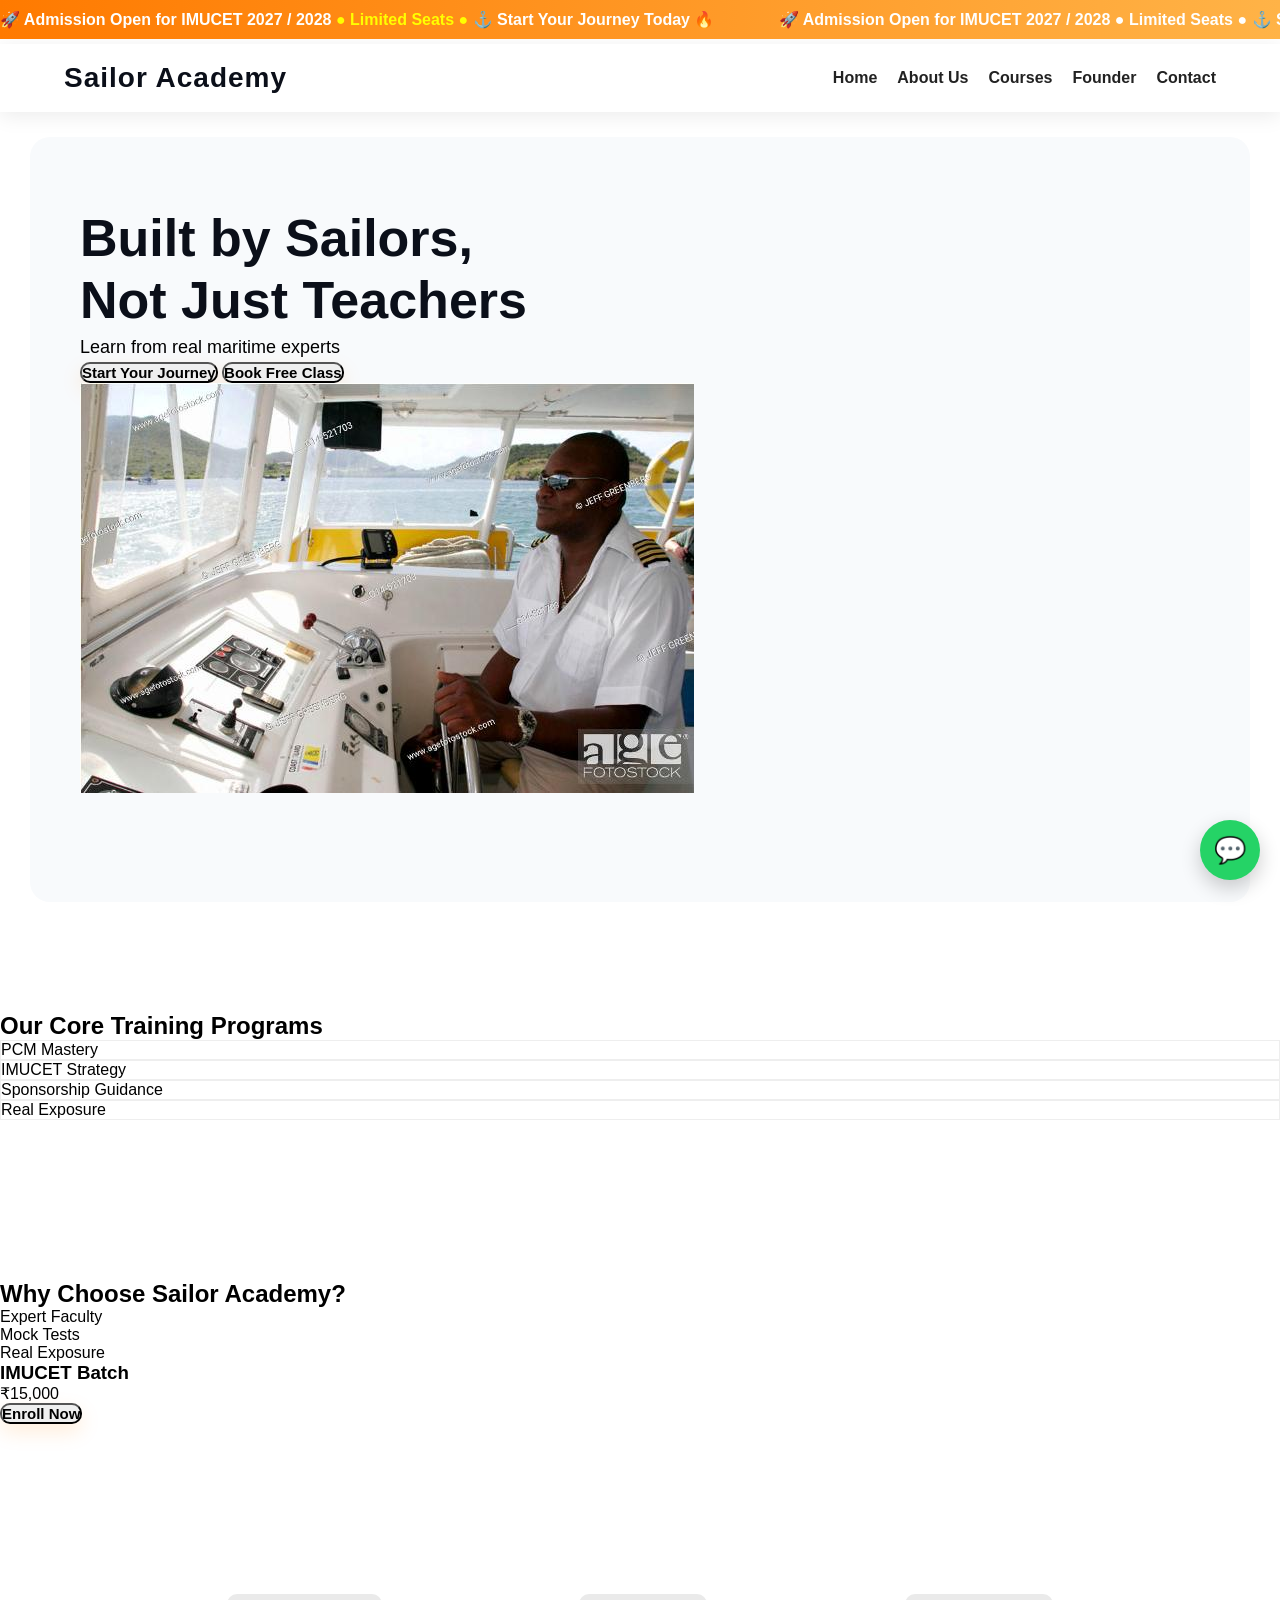
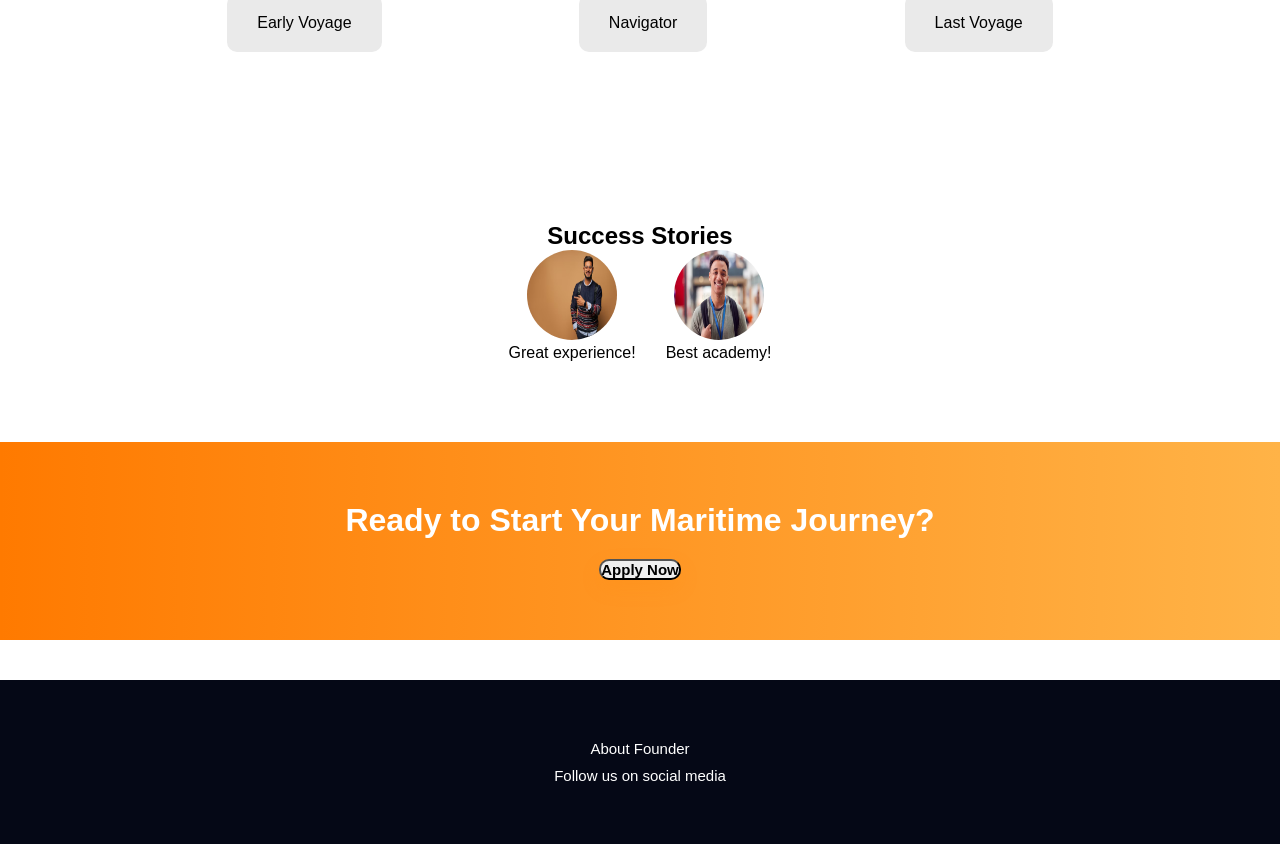
<file: index.html>
<!doctype html>
<html lang="en">
  <head>
    <meta charset="UTF-8" />
    <meta name="viewport" content="width=device-width, initial-scale=1.0" />
    <title>Sailor Academy</title>
    <link rel="stylesheet" href="style.css" />
  </head>

  <body>
    <!-- 🔥 TOP BANNER -->

    <div class="top-banner" onclick="openForm()">
      <div class="scroll-text">
        🚀 Admission Open for IMUCET 2027 / 2028
        <span class="highlight">● Limited Seats ●</span>
        ⚓ Start Your Journey Today 🔥
      </div>
    </div>

    <!-- 🔹 NAVBAR -->
    <header>
      <div class="navbar">
        <h2 class="logo">Sailor Academy</h2>

        <div class="menu-toggle" onclick="toggleMenu()">☰</div>

        <nav id="navMenu">
          <a href="index.html">Home</a>
          <a href="about.html">About Us</a>
          <a href="courses.html">Courses</a>
          <a href="founder.html">Founder</a>
          <a href="contact.html">Contact</a>
        </nav>
      </div>
    </header>

    <!-- 🔥 HERO -->
    <section class="hero">
      <div class="hero-text">
        <h1>Built by Sailors,<br />Not Just Teachers</h1>
        <p>Learn from real maritime experts</p>

        <!-- ✅ FORM BUTTON -->
        <button onclick="openForm()">Start Your Journey</button>

        <button class="secondary" onclick="openForm()">Book Free Class</button>
      </div>

      <div class="hero-img">
        <img src="hero.jpg" alt="Hero Image" />
      </div>
    </section>

    <!-- 🔹 PROGRAMS -->
    <section class="programs fade-in">
      <h2>Our Core Training Programs</h2>

      <div class="cards">
        <div class="card">PCM Mastery</div>
        <div class="card">IMUCET Strategy</div>
        <div class="card">Sponsorship Guidance</div>
        <div class="card">Real Exposure</div>
      </div>
    </section>

    <!-- 🔹 WHY -->
    <section class="why fade-in">
      <div>
        <h2>Why Choose Sailor Academy?</h2>
        <ul>
          <li>Expert Faculty</li>
          <li>Mock Tests</li>
          <li>Real Exposure</li>
        </ul>
      </div>

      <div class="price-box">
        <h3>IMUCET Batch</h3>
        <p>₹15,000</p>
        <button onclick="openForm()">Enroll Now</button>
      </div>
    </section>

    <!-- 🔹 OPTIONS -->
    <section class="options">
      <div class="opt">Early Voyage</div>
      <div class="opt">Navigator</div>
      <div class="opt">Last Voyage</div>
    </section>

    <!-- 🔹 REVIEWS -->
    <section class="reviews fade-in">
      <h2>Success Stories</h2>
      <div class="review-container">
        <div class="review">
          <img src="student1.jpg" />
          <p>Great experience!</p>
        </div>

        <div class="review">
          <img src="student2.jpg" />
          <p>Best academy!</p>
        </div>
      </div>
    </section>
    <a href="https://wa.me/919548490154" class="whatsapp" target="_blank">
      💬
    </a>
    <section class="cta-strip">
      <h2>Ready to Start Your Maritime Journey?</h2>
      <button onclick="openForm()">Apply Now</button>
    </section>

    <!-- 🔹 FOOTER -->
    <footer>
      <p>About Founder</p>
      <p>Follow us on social media</p>
    </footer>

    <!-- 🔥 JS FILE LINK -->
    <script src="script.js"></script>
  </body>
</html>
</file>
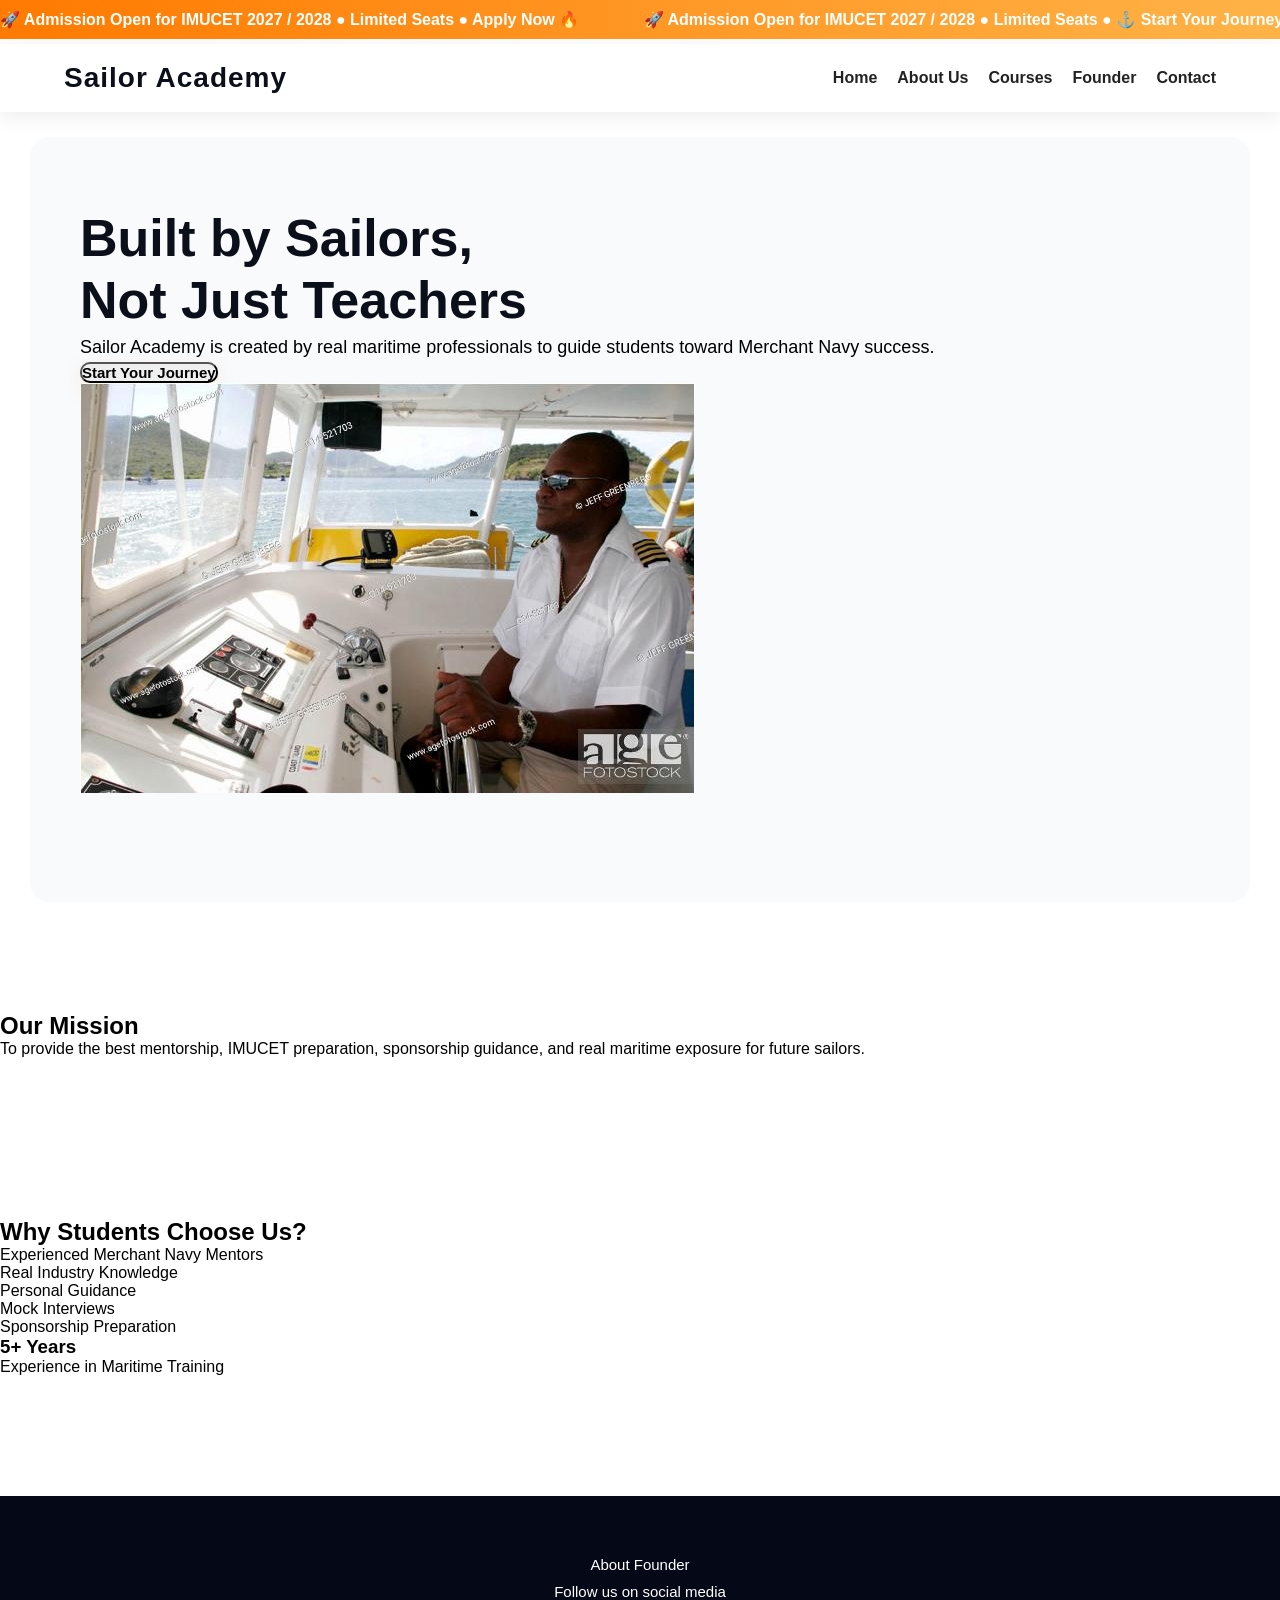
<file: about.html>
<!doctype html>
<html lang="en">
  <head>
    <meta charset="UTF-8" />
    <meta name="viewport" content="width=device-width, initial-scale=1.0" />
    <title>About Us - Sailor Academy</title>
    <link rel="stylesheet" href="style.css" />
  </head>
  <body>
    <!-- TOP BANNER -->
    <div class="top-banner">
      <div class="scroll-text">
        🚀 Admission Open for IMUCET 2027 / 2028 ● Limited Seats ● Apply Now 🔥
      </div>
    </div>

    <!-- NAVBAR -->
    <header>
      <div class="navbar">
        <h2 class="logo">Sailor Academy</h2>

        <div class="menu-toggle" onclick="toggleMenu()">☰</div>

        <nav id="navMenu">
          <a href="index.html">Home</a>
          <a href="about.html">About Us</a>
          <a href="courses.html">Courses</a>
          <a href="founder.html">Founder</a>
          <a href="contact.html">Contact</a>
        </nav>
      </div>
    </header>

    <!-- ABOUT HERO -->
    <section class="hero">
      <div class="hero-text">
        <h1>Built by Sailors,<br />Not Just Teachers</h1>
        <p>
          Sailor Academy is created by real maritime professionals to guide
          students toward Merchant Navy success.
        </p>

        <button onclick="openForm()">Start Your Journey</button>
      </div>

      <div class="hero-img">
        <img src="hero.jpg" alt="About Image" />
      </div>
    </section>

    <!-- MISSION -->
    <section class="programs">
      <h2>Our Mission</h2>
      <p>
        To provide the best mentorship, IMUCET preparation, sponsorship
        guidance, and real maritime exposure for future sailors.
      </p>
    </section>

    <!-- WHY US -->
    <section class="why">
      <div>
        <h2>Why Students Choose Us?</h2>
        <ul>
          <li>Experienced Merchant Navy Mentors</li>
          <li>Real Industry Knowledge</li>
          <li>Personal Guidance</li>
          <li>Mock Interviews</li>
          <li>Sponsorship Preparation</li>
        </ul>
      </div>

      <div class="price-box">
        <h3>5+ Years</h3>
        <p>Experience in Maritime Training</p>
      </div>
    </section>

    <!-- FOOTER -->
    <footer>
      <p>About Founder</p>
      <p>Follow us on social media</p>
    </footer>

    <script src="script.js"></script>
  </body>
</html>
</file>
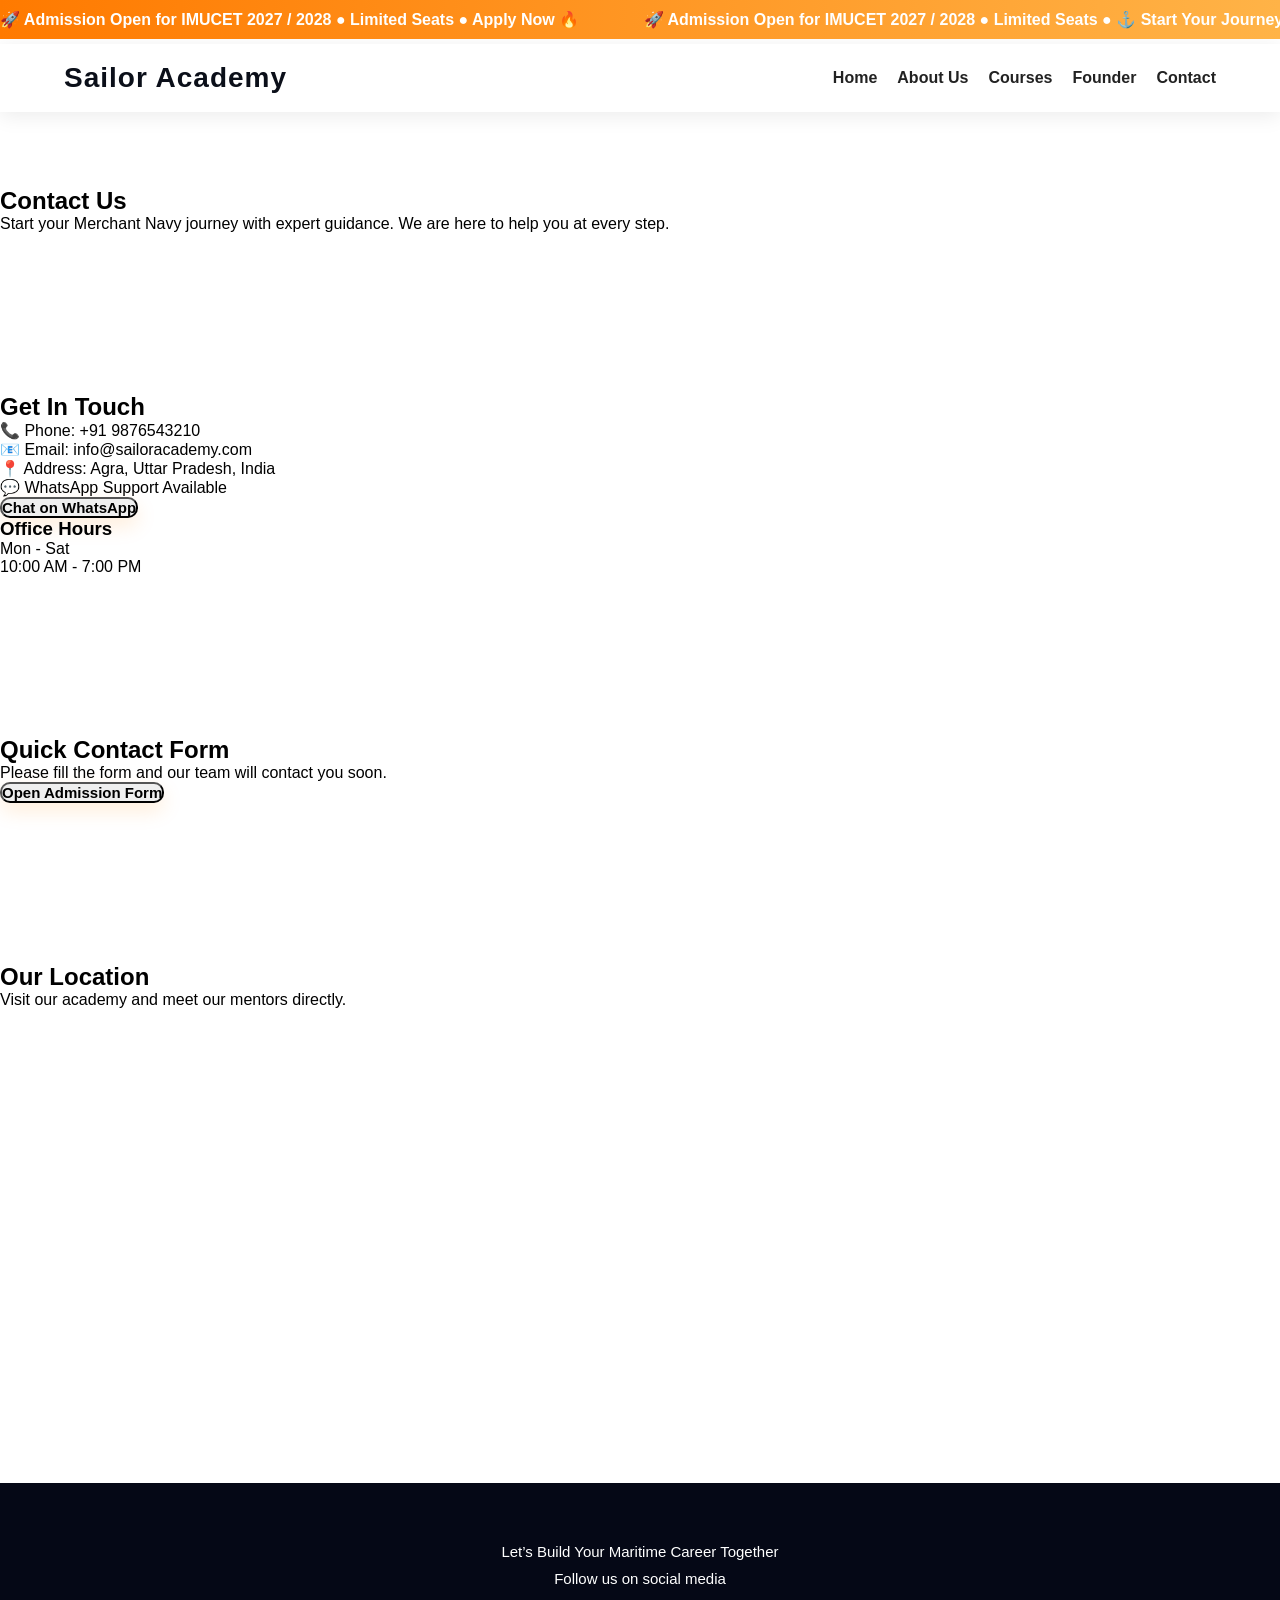
<file: contact.html>
<!doctype html>
<html lang="en">
  <head>
    <meta charset="UTF-8" />
    <meta name="viewport" content="width=device-width, initial-scale=1.0" />
    <title>Contact - Sailor Academy</title>
    <link rel="stylesheet" href="style.css" />
  </head>
  <body>
    <!-- TOP BANNER -->
    <div class="top-banner">
      <div class="scroll-text">
        🚀 Admission Open for IMUCET 2027 / 2028 ● Limited Seats ● Apply Now 🔥
      </div>
    </div>

    <!-- NAVBAR -->
    <header>
      <div class="navbar">
        <h2 class="logo">Sailor Academy</h2>

        <div class="menu-toggle" onclick="toggleMenu()">☰</div>

        <nav id="navMenu">
          <a href="index.html">Home</a>
          <a href="about.html">About Us</a>
          <a href="courses.html">Courses</a>
          <a href="founder.html">Founder</a>
          <a href="contact.html">Contact</a>
        </nav>
      </div>
    </header>

    <!-- CONTACT HERO -->
    <section class="programs">
      <h2>Contact Us</h2>
      <p>
        Start your Merchant Navy journey with expert guidance. We are here to
        help you at every step.
      </p>
    </section>

    <!-- CONTACT INFO -->
    <section class="why">
      <div>
        <h2>Get In Touch</h2>
        <ul>
          <li>📞 Phone: +91 9876543210</li>
          <li>📧 Email: info@sailoracademy.com</li>
          <li>📍 Address: Agra, Uttar Pradesh, India</li>
          <li>💬 WhatsApp Support Available</li>
        </ul>

        <button onclick="window.open('https://wa.me/919876543210', '_blank')">
          Chat on WhatsApp
        </button>
      </div>

      <div class="price-box">
        <h3>Office Hours</h3>
        <p>Mon - Sat</p>
        <p>10:00 AM - 7:00 PM</p>
      </div>
    </section>

    <!-- CONTACT FORM -->
    <section class="programs">
      <h2>Quick Contact Form</h2>
      <p>Please fill the form and our team will contact you soon.</p>

      <button onclick="openForm()">Open Admission Form</button>
    </section>

    <!-- GOOGLE MAP -->
    <section class="programs">
      <h2>Our Location</h2>
      <p>Visit our academy and meet our mentors directly.</p>

      <iframe
        src="https://www.google.com/maps/embed?pb=!1m18..."
        width="100%"
        height="350"
        style="border: 0; border-radius: 12px"
        allowfullscreen=""
        loading="lazy"
      >
      </iframe>
    </section>

    <!-- FOOTER -->
    <footer>
      <p>Let’s Build Your Maritime Career Together</p>
      <p>Follow us on social media</p>
    </footer>

    <script src="script.js"></script>
  </body>
</html>
</file>
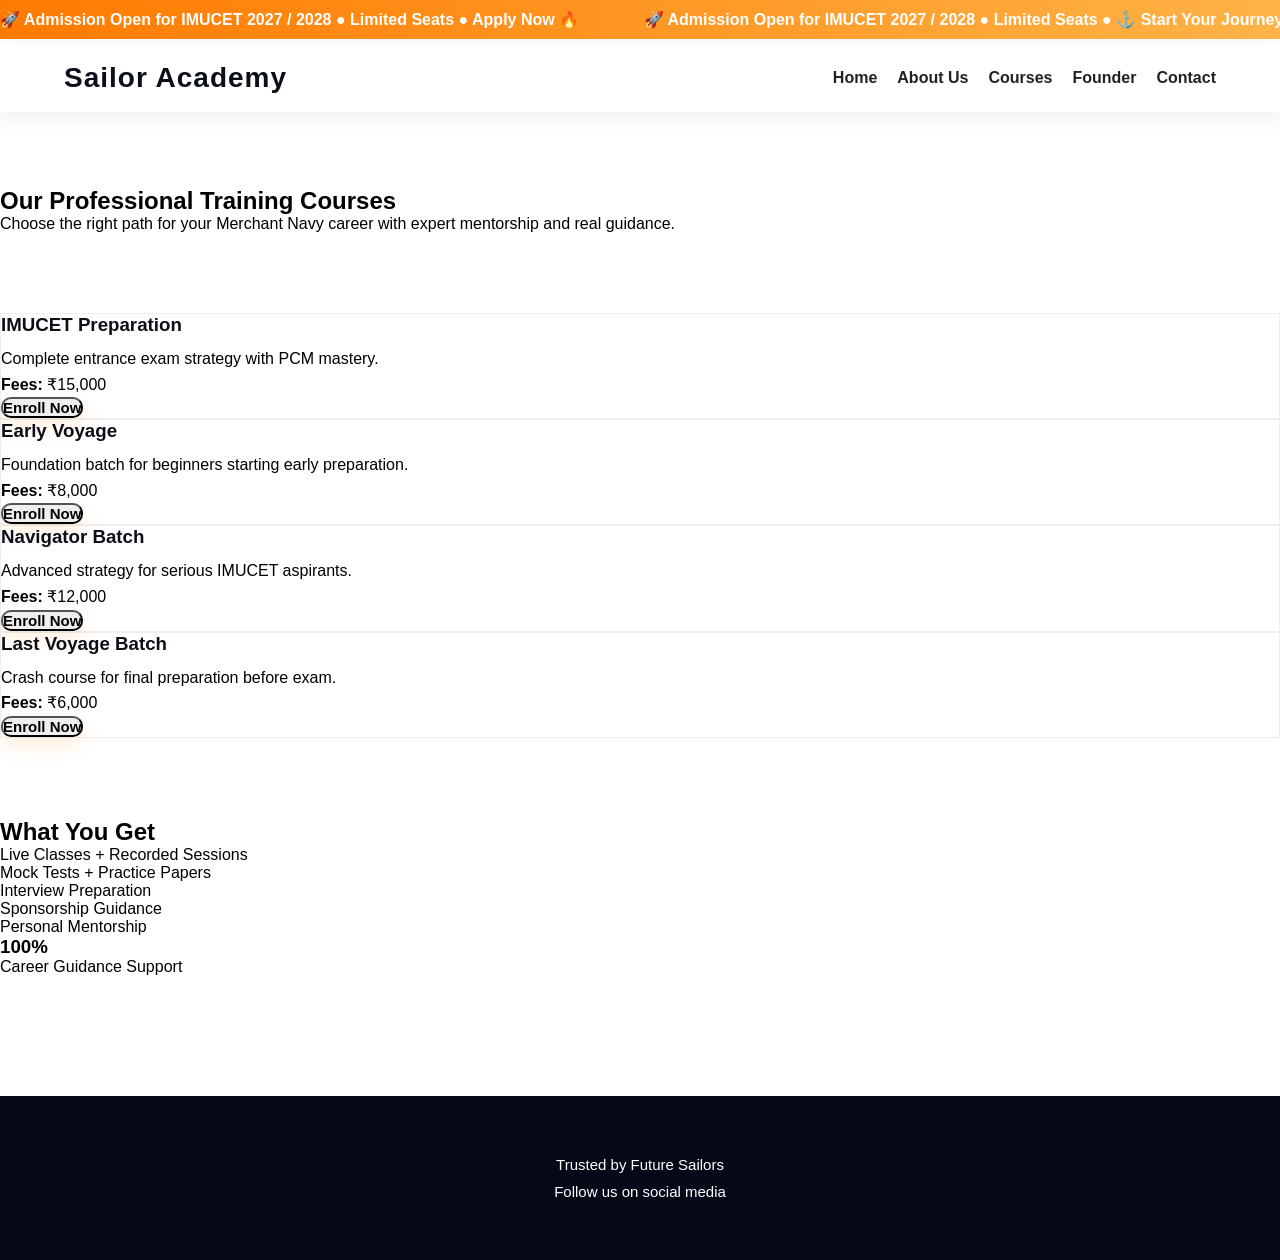
<file: courses.html>
<!doctype html>
<html lang="en">
  <head>
    <meta charset="UTF-8" />
    <meta name="viewport" content="width=device-width, initial-scale=1.0" />
    <title>Courses - Sailor Academy</title>
    <link rel="stylesheet" href="style.css" />
  </head>
  <body>
    <!-- TOP BANNER -->
    <div class="top-banner">
      <div class="scroll-text">
        🚀 Admission Open for IMUCET 2027 / 2028 ● Limited Seats ● Apply Now 🔥
      </div>
    </div>

    <!-- NAVBAR -->
    <header>
      <div class="navbar">
        <h2 class="logo">Sailor Academy</h2>

        <div class="menu-toggle" onclick="toggleMenu()">☰</div>

        <nav id="navMenu">
          <a href="index.html">Home</a>
          <a href="about.html">About Us</a>
          <a href="courses.html">Courses</a>
          <a href="founder.html">Founder</a>
          <a href="contact.html">Contact</a>
        </nav>
      </div>
    </header>

    <!-- PAGE HERO -->
    <section class="programs">
      <h2>Our Professional Training Courses</h2>
      <p>
        Choose the right path for your Merchant Navy career with expert
        mentorship and real guidance.
      </p>
    </section>

    <!-- COURSE CARDS -->
    <section class="cards">
      <div class="card">
        <h3>IMUCET Preparation</h3>
        <p>Complete entrance exam strategy with PCM mastery.</p>
        <p><strong>Fees:</strong> ₹15,000</p>
        <button onclick="openForm()">Enroll Now</button>
      </div>

      <div class="card">
        <h3>Early Voyage</h3>
        <p>Foundation batch for beginners starting early preparation.</p>
        <p><strong>Fees:</strong> ₹8,000</p>
        <button onclick="openForm()">Enroll Now</button>
      </div>

      <div class="card">
        <h3>Navigator Batch</h3>
        <p>Advanced strategy for serious IMUCET aspirants.</p>
        <p><strong>Fees:</strong> ₹12,000</p>
        <button onclick="openForm()">Enroll Now</button>
      </div>

      <div class="card">
        <h3>Last Voyage Batch</h3>
        <p>Crash course for final preparation before exam.</p>
        <p><strong>Fees:</strong> ₹6,000</p>
        <button onclick="openForm()">Enroll Now</button>
      </div>
    </section>

    <!-- EXTRA SUPPORT -->
    <section class="why">
      <div>
        <h2>What You Get</h2>
        <ul>
          <li>Live Classes + Recorded Sessions</li>
          <li>Mock Tests + Practice Papers</li>
          <li>Interview Preparation</li>
          <li>Sponsorship Guidance</li>
          <li>Personal Mentorship</li>
        </ul>
      </div>

      <div class="price-box">
        <h3>100%</h3>
        <p>Career Guidance Support</p>
      </div>
    </section>

    <!-- FOOTER -->
    <footer>
      <p>Trusted by Future Sailors</p>
      <p>Follow us on social media</p>
    </footer>

    <script src="script.js"></script>
  </body>
</html>
</file>
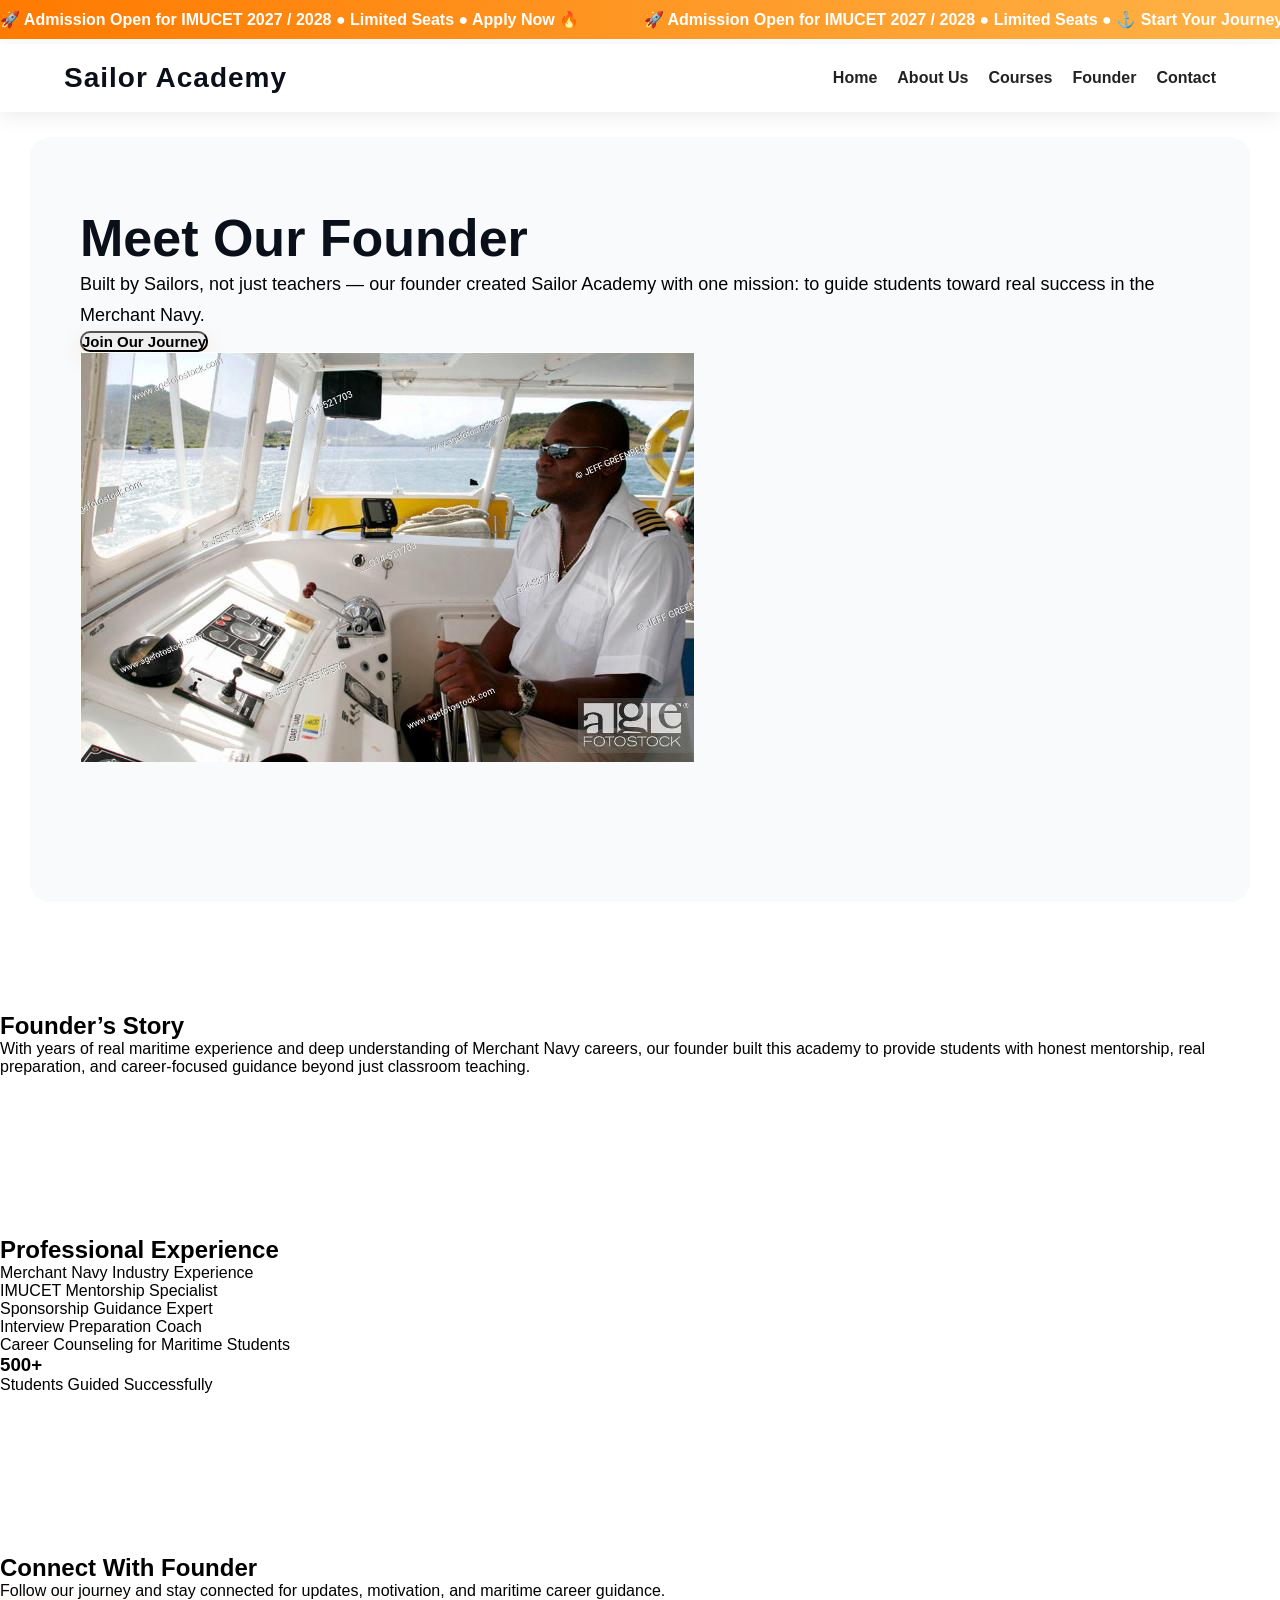
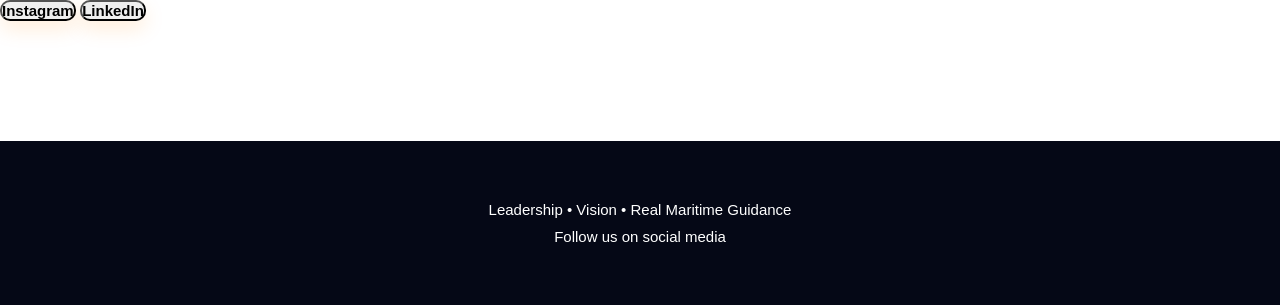
<file: founder.html>
<!doctype html>
<html lang="en">
  <head>
    <meta charset="UTF-8" />
    <meta name="viewport" content="width=device-width, initial-scale=1.0" />
    <title>Founder - Sailor Academy</title>
    <link rel="stylesheet" href="style.css" />
  </head>
  <body>
    <!-- TOP BANNER -->
    <div class="top-banner">
      <div class="scroll-text">
        🚀 Admission Open for IMUCET 2027 / 2028 ● Limited Seats ● Apply Now 🔥
      </div>
    </div>

    <!-- NAVBAR -->
    <header>
      <div class="navbar">
        <h2 class="logo">Sailor Academy</h2>

        <div class="menu-toggle" onclick="toggleMenu()">☰</div>

        <nav id="navMenu">
          <a href="index.html">Home</a>
          <a href="about.html">About Us</a>
          <a href="courses.html">Courses</a>
          <a href="founder.html">Founder</a>
          <a href="contact.html">Contact</a>
        </nav>
      </div>
    </header>

    <!-- FOUNDER HERO -->
    <section class="hero">
      <div class="hero-text">
        <h1>Meet Our Founder</h1>
        <p>
          Built by Sailors, not just teachers — our founder created Sailor
          Academy with one mission: to guide students toward real success in the
          Merchant Navy.
        </p>

        <button onclick="openForm()">Join Our Journey</button>
      </div>

      <div class="hero-img">
        <img src="hero.jpg" alt="Founder Image" />
      </div>
    </section>

    <!-- FOUNDER STORY -->
    <section class="programs">
      <h2>Founder’s Story</h2>
      <p>
        With years of real maritime experience and deep understanding of
        Merchant Navy careers, our founder built this academy to provide
        students with honest mentorship, real preparation, and career-focused
        guidance beyond just classroom teaching.
      </p>
    </section>

    <!-- EXPERIENCE -->
    <section class="why">
      <div>
        <h2>Professional Experience</h2>
        <ul>
          <li>Merchant Navy Industry Experience</li>
          <li>IMUCET Mentorship Specialist</li>
          <li>Sponsorship Guidance Expert</li>
          <li>Interview Preparation Coach</li>
          <li>Career Counseling for Maritime Students</li>
        </ul>
      </div>

      <div class="price-box">
        <h3>500+</h3>
        <p>Students Guided Successfully</p>
      </div>
    </section>

    <!-- SOCIAL CONNECT -->
    <section class="programs">
      <h2>Connect With Founder</h2>
      <p>
        Follow our journey and stay connected for updates, motivation, and
        maritime career guidance.
      </p>

      <button onclick="window.open('https://instagram.com', '_blank')">
        Instagram
      </button>

      <button onclick="window.open('https://linkedin.com', '_blank')">
        LinkedIn
      </button>
    </section>

    <!-- FOOTER -->
    <footer>
      <p>Leadership • Vision • Real Maritime Guidance</p>
      <p>Follow us on social media</p>
    </footer>

    <script src="script.js"></script>
  </body>
</html>
</file>
<file: style.css>
* {
  margin: 0;
  padding: 0;
  box-sizing: border-box;
  font-family: 'Segoe UI', sans-serif;
}

/* MENU ICON */
.menu-toggle {
  display: none;
  font-size: 26px;
  cursor: pointer;
}

/* NAVBAR DEFAULT */
nav {
  display: flex;
  gap: 20px;
}

/* 🔥 MOBILE VIEW */
@media (max-width: 768px) {

  .menu-toggle {
    display: block;
    font-size: 34px;
    cursor: pointer;
    margin-top: 10px;
  }
  .navbar {
    flex-direction: column;
    align-items: center;
    padding: 20px;
  }

  nav {
    display: none;
    flex-direction: column;
    width: 100%;
    background: white;
    margin-top: 20px;
    border-radius: 12px;
    overflow: hidden;
    box-shadow: 0 8px 30px rgba(0,0,0,0.08);
  }
  nav a {
    color: #111;
    text-decoration: none;
    padding: 18px;
    text-align: center;
    font-size: 18px;
    font-weight: 600;
    border-bottom: 1px solid #eee;
    background: white;
    transition: 0.3s;
  }

  nav a:hover {
    background: #fff5e6;
    color: orange;
  }



/* HERO */
.hero {
    flex-direction: column;
    text-align: center;
    padding: 30px 20px;
  }

  .hero-text h1 {
    font-size: 36px;
  }

  .hero-img img {
    width: 100%;
    margin-top: 25px;
    border-radius: 16px;
  }

/* BUTTONS */
button {
  padding: 12px 22px;
  background: orange;
  border: none;
  cursor: pointer;
  border-radius: 6px;
  margin-right: 10px;
  transition: 0.3s;
}

button:hover {
  background: #ff8800;
  transform: scale(1.05);
}

.secondary {
  background: #444;
  color: white;
}

/* PROGRAMS */
.programs {
  text-align: center;
  padding: 50px 20px;
}

.cards {
  display: flex;
  justify-content: center;
  gap: 20px;
  margin-top: 30px;
  flex-wrap: wrap;
}

.card {
  padding: 20px;
  background: #f3f3f3;
  border-radius: 10px;
  width: 180px;
  transition: 0.3s;
  box-shadow: 0 4px 10px rgba(0,0,0,0.1);
}

.card:hover {
  transform: translateY(-8px);
  box-shadow: 0 10px 25px rgba(0,0,0,0.2);
}

/* WHY SECTION */
.why {
    flex-direction: column;
    text-align: center;
    padding: 40px 20px;
  }

.price-box {
    margin-top: 25px;
  }
}

/* OPTIONS */
.options {
  display: flex;
  justify-content: space-evenly;
  padding: 40px;
  flex-wrap: wrap;
}

.opt {
  padding: 20px 30px;
  background: #eaeaea;
  border-radius: 10px;
  margin: 10px;
  cursor: pointer;
  transition: 0.3s;
}

.opt:hover {
  background: orange;
  color: white;
}

/* REVIEWS */
.reviews {
  text-align: center;
  padding: 50px 20px;
}

.review-container {
  display: flex;
  justify-content: center;
  gap: 30px;
  flex-wrap: wrap;
}

.review img {
  width: 90px;
  height: 90px;
  border-radius: 50%;
}

/* FOOTER */
footer {
  text-align: center;
  padding: 25px;
  background: #0b0f19;
  color: white;
}

/* 🔥 MOBILE RESPONSIVE */
@media (max-width: 768px) {

  .hero {
    flex-direction: column;
    text-align: center;
  }

  .hero-img img {
    width: 100%;
    margin-top: 20px;
  }

  .why {
    flex-direction: column;
    text-align: center;
  }

  .navbar {
    flex-direction: column;
    gap: 10px;
  }
}
.top-banner {
  background: linear-gradient(90deg, #ff7a00, #ffb347);
  color: white;
  overflow: hidden;
  position: sticky;
  top: 0;
  z-index: 1000;
  cursor: pointer;
}

/* 🔥 SCROLL TEXT */
.scroll-text {
  display: inline-block;
  white-space: nowrap;
  font-weight: bold;
  padding: 10px 0;
  animation: scrollLeft 14s linear infinite;
}

/* 🔥 CONTINUOUS LOOP */
.scroll-text::after {
  content: " 🚀 Admission Open for IMUCET 2027 / 2028 ● Limited Seats ● ⚓ Start Your Journey Today 🔥";
  padding-left: 60px;
}

/* 🔥 ANIMATION */
@keyframes scrollLeft {
  0% { transform: translateX(0); }
  100% { transform: translateX(-50%); }
}

/* 🔥 HOVER PAUSE */
.top-banner:hover .scroll-text {
  animation-play-state: paused;
}

/* 🔥 BLINKING TEXT */
.highlight {
  color: yellow;
  animation: blink 1s infinite;
}

/* 🔥 BLINK ANIMATION */
@keyframes blink {
  0% { opacity: 1; }
  50% { opacity: 0.3; }
  100% { opacity: 1; }
}
/* BACKGROUND BLUR */
.popup {
  display: none;
  position: fixed;
  top: 0;
  left: 0;
  width: 100%;
  height: 100%;
  background: rgba(0,0,0,0.6);
  backdrop-filter: blur(8px);

  justify-content: center;
  align-items: center;
  z-index: 2000;
}

/* GLASS EFFECT BOX */
.popup-content {
  background: rgba(255,255,255,0.15);
  backdrop-filter: blur(15px);
  border-radius: 15px;
  padding: 20px;
  width: 90%;
  max-width: 520px;
  position: relative;

  transform: scale(0.7);
  opacity: 0;
  animation: popupFade 0.4s ease forwards;
}

/* CLOSE BUTTON */
.close-btn {
  position: absolute;
  right: 15px;
  top: 10px;
  font-size: 26px;
  cursor: pointer;
  color: white;
}

/* TITLE */
.popup-content h2 {
  color: white;
  margin-bottom: 10px;
}

/* IFRAME */
.popup-content iframe {
  width: 100%;
  height: 400px;
  border-radius: 10px;
  border: none;
}

/* 🔥 ANIMATION */
@keyframes popupFade {
  from {
    transform: scale(0.7) translateY(50px);
    opacity: 0;
  }
  to {
    transform: scale(1) translateY(0);
    opacity: 1;
  }
}

.popup-content {
  box-shadow: 0 0 30px rgba(255,255,255,0.2);
}

.fade-in {
  opacity: 0;
  transform: translateY(40px);
  transition: all 0.8s ease;
}

.fade-in.show {
  opacity: 1;
  transform: translateY(0);
}
@keyframes float {
  0% { transform: translateY(0); }
  50% { transform: translateY(-10px); }
  100% { transform: translateY(0); }
}
/* =========================
   PREMIUM NAVBAR
========================= */

header {
  background: #ffffff;
  box-shadow: 0 4px 20px rgba(0,0,0,0.08);
  position: sticky;
  top: 44px;
  z-index: 999;
}

.navbar {
  width: 90%;
  margin: auto;
  padding: 18px 0;
  display: flex;
  justify-content: space-between;
  align-items: center;
}

/* LOGO */
.logo {
  font-size: 28px;
  font-weight: 700;
  color: #0b0f19;
  letter-spacing: 1px;
}

/* NAV LINKS */
nav a {
  text-decoration: none;
  color: #222;
  font-weight: 600;
  transition: 0.3s;
  position: relative;
}

/* HOVER LINE EFFECT */
nav a::after {
  content: "";
  width: 0%;
  height: 2px;
  background: orange;
  position: absolute;
  left: 0;
  bottom: -6px;
  transition: 0.3s;
}

nav a:hover::after {
  width: 100%;
}

nav a:hover {
  color: orange;
}

/* =========================
   HERO PREMIUM LOOK
========================= */

.hero {
  min-height: 85vh;
  background: #f8fafc;
  border-radius: 20px;
  margin: 30px;
  padding: 70px 50px;
}

.hero-text h1 {
  font-size: 52px;
  line-height: 1.2;
  color: #0b0f19;
}

.hero-text p {
  font-size: 18px;
  line-height: 1.7;
}

/* BUTTON PREMIUM */
button {
  font-weight: 600;
  font-size: 15px;
  border-radius: 10px;
  box-shadow: 0 8px 20px rgba(255,136,0,0.15);
}

/* =========================
   CARD PROFESSIONAL
========================= */

.card {
  border: 1px solid #eee;
  background: white;
}

.card h3 {
  margin-bottom: 10px;
  color: #0b0f19;
}

.card p {
  line-height: 1.6;
}

/* =========================
   FOOTER PRO LOOK
========================= */

footer {
  padding: 50px 20px;
  background: #050816;
  color: white;
  margin-top: 40px;
}

footer p {
  margin: 10px 0;
  font-size: 15px;
}

/* =========================
   SECTION SPACING
========================= */

.programs,
.why,
.options,
.reviews {
  padding-top: 80px;
  padding-bottom: 80px;
}

/* =========================
   MOBILE POLISH
========================= */

@media(max-width:768px){

  .hero {
    margin: 15px;
    padding: 40px 20px;
  }

  .hero-text h1 {
    font-size: 34px;
  }

  .logo {
    font-size: 22px;
  }

  nav {
    padding-bottom: 15px;
  }
}
.whatsapp {
  position: fixed;
  bottom: 20px;
  right: 20px;
  background: #25D366;
  color: white;
  font-size: 26px;
  width: 60px;
  height: 60px;
  border-radius: 50%;
  display: flex;
  justify-content: center;
  align-items: center;
  text-decoration: none;
  box-shadow: 0 8px 20px rgba(0,0,0,0.2);
  z-index: 9999;
  transition: 0.3s;
}

.whatsapp:hover {
  transform: scale(1.1);
}
.cta-strip {
  background: linear-gradient(90deg, #ff7a00, #ffb347);
  text-align: center;
  padding: 60px 20px;
  color: white;
}

.cta-strip h2 {
  font-size: 32px;
  margin-bottom: 20px;
}
</file>
